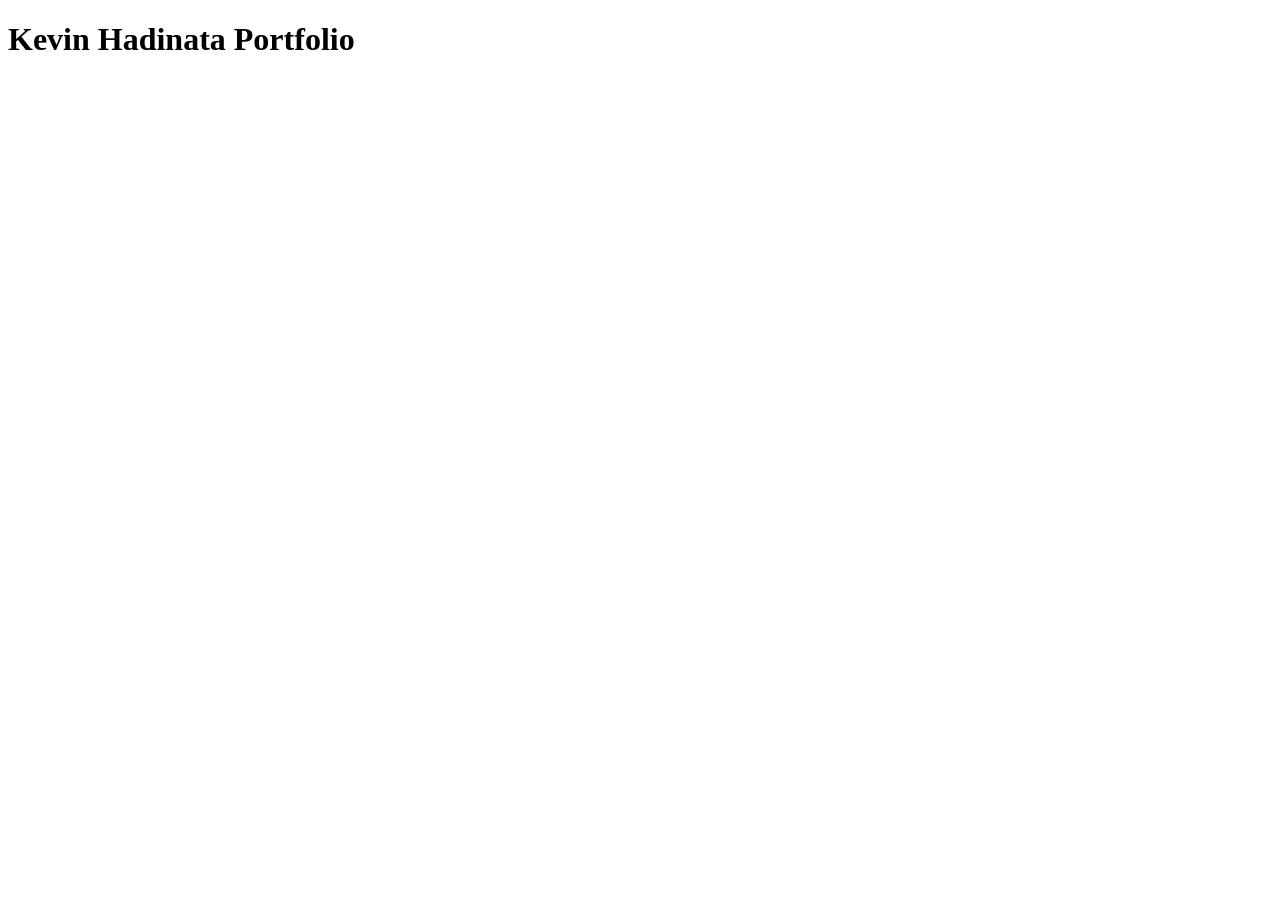
<file: index.html>
<!DOCTYPE html>
<html lang="en">
<head>
    <meta charset="UTF-8">
    <meta name="viewport" content="width=device-width, initial-scale=1.0">
    <title>Document</title>
</head>
<body>
    <h1>Kevin Hadinata Portfolio</h1>
</body>
</html>
</file>
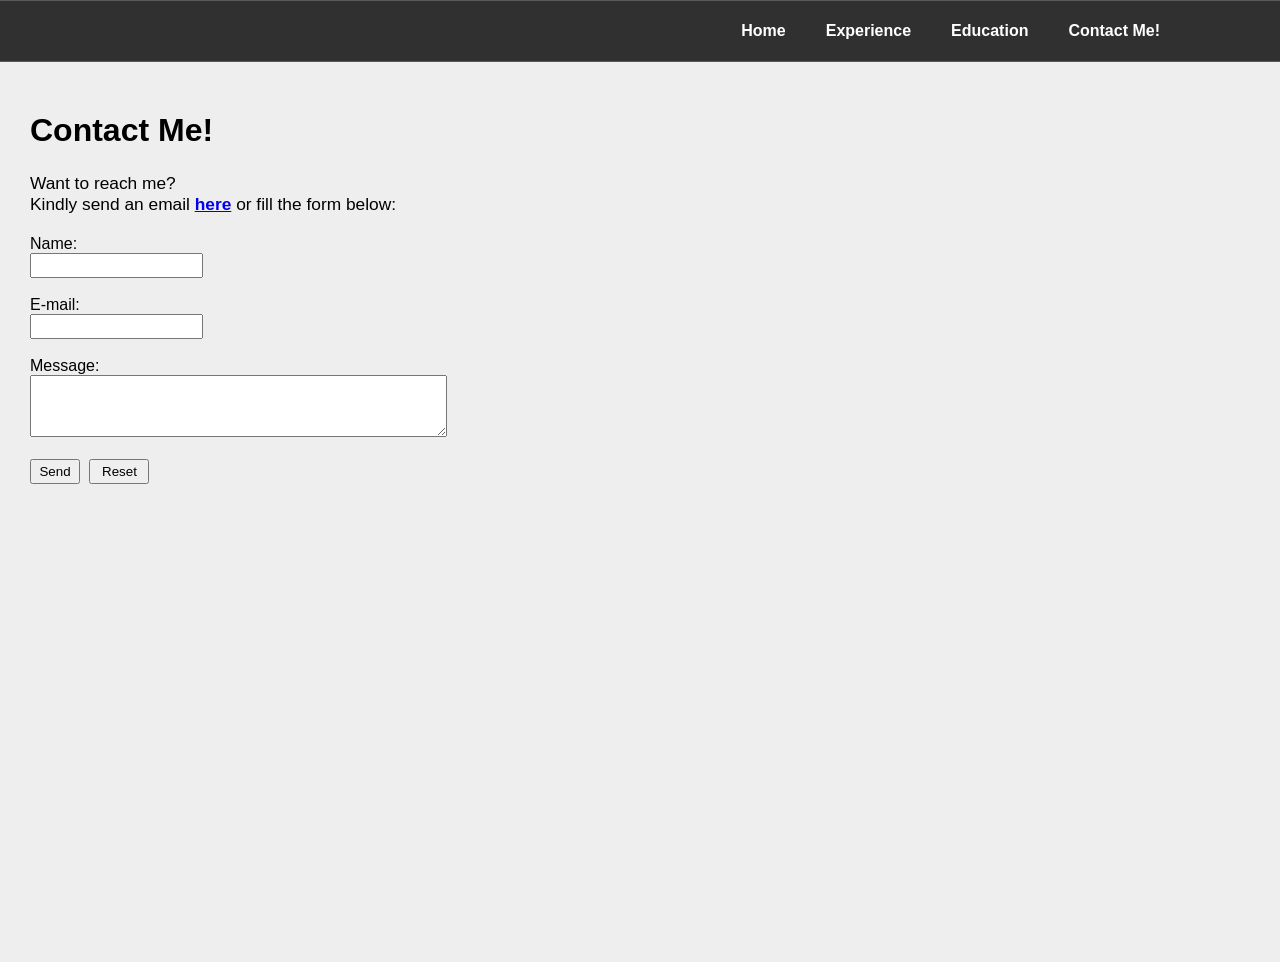
<file: contact-me.html>
<!doctype html>

<html>

    <head>
        <title>Contact Me! ● Kevin Christian Hadinata Page</title>
        <meta name="viewport" content="width=device-width, initial-scale=1.0">
        <link rel="stylesheet" href="css/contact-style.css">
    </head>
    
    <body>
    <header>
        
        <nav>
            <ul class="nav">
                <li><a href="index.html">Home</a></li>
                <li><a href="experience.html">Experience</a></li>
                <li><a href="education.html">Education</a></li>
                <li><a href="contact-me.html">Contact Me!</a></li>
            </ul>
        </nav>
    </header>
    
    <div class="title">
    <h1> Contact Me! </h1>  
        
    <p style="font-size:13pt;">Want to reach me?<br>
    Kindly send an email <a href="mailto:kevin45christian@gmail.com"><b>here</b></a>
    or fill the form below:</p>
    
    <div class="form">
        <form action="mailto:kevin45christian@gmail.com" method="post" enctype="text/plain">
            Name:<br>
            <input type="text" name="name" class="nameform"><br>
            <br>
            E-mail:<br>
            <input type="text" name="mail" class="emailform"><br>
            <br>
            Message:<br>
            <textarea name="Message" rows="4" cols="50"></textarea><br><br>
            <input type="submit" value="Send" class="sendButton">
            <input type="reset" value="Reset" class="resetButton">
        </form>
    </div>
    </div>
            
    </body>
</html>
</file>
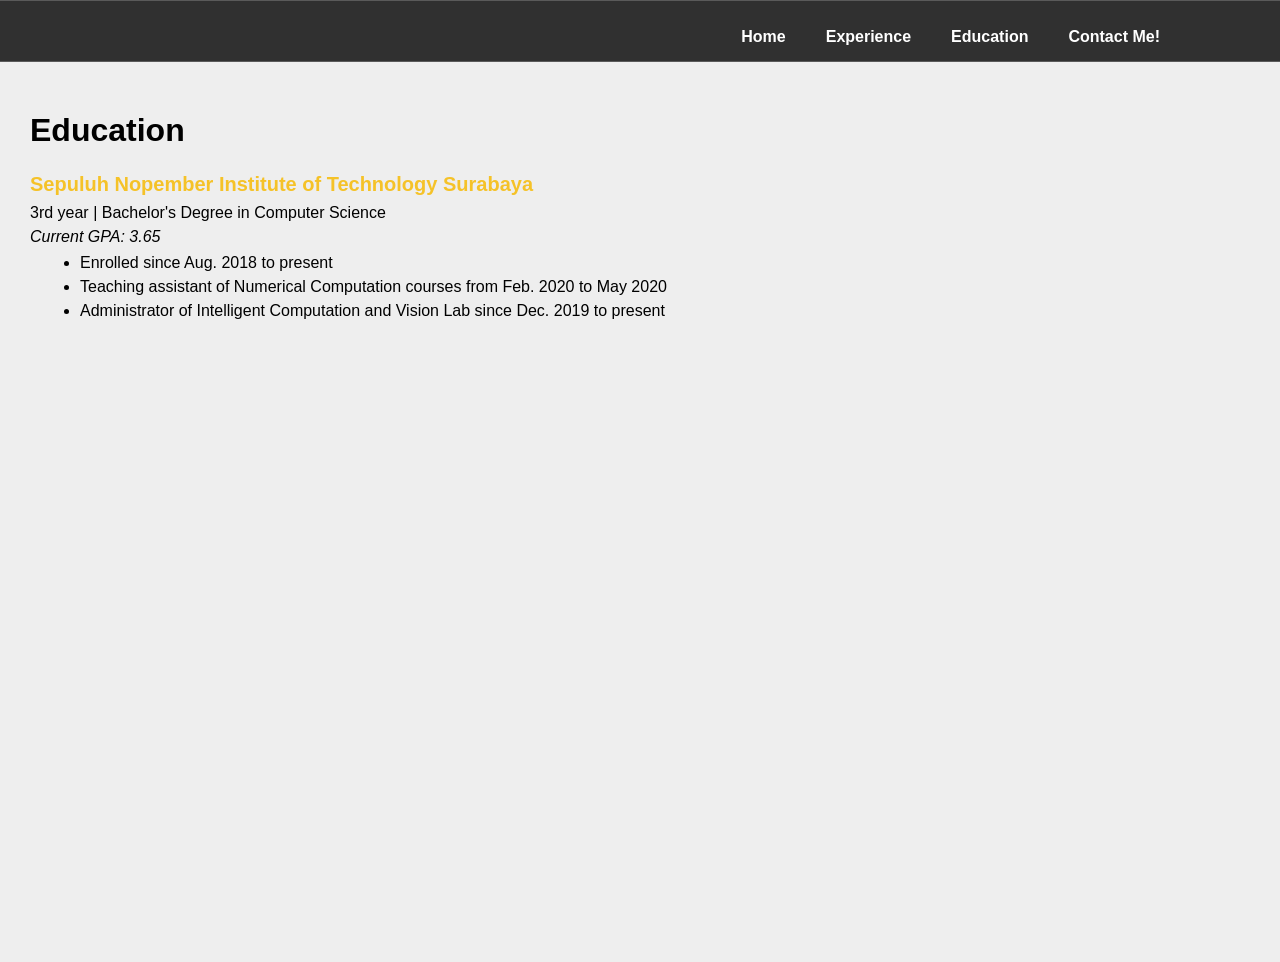
<file: education.html>
<!doctype html>

<html>

    <head>
        <title>Education ● Kevin Christian Hadinata Page</title>
        <meta name="viewport" content="width=device-width, initial-scale=1.0">
        <link rel="stylesheet" href="css/education-style.css">
    </head>
    
    <body>
    <header>

        <nav>
            <ul class="nav">
                <li><a href="index.html">Home</a></li>
                <li><a href="experience.html">Experience</a></li>
                <li><a href="education.html">Education</a></li>
                <li><a href="contact-me.html">Contact Me!</a></li>
            </ul>
        </nav>
    </header>
            
    <div class="content">
    <h1>Education</h1>
        
    <p class="college"><b>Sepuluh Nopember Institute of Technology Surabaya</b></p>
    <p class="collegeInformation"> 3rd year | Bachelor's Degree in Computer Science</p>
    <p class="GPA"><i>Current GPA: 3.65</i></p>
        <ul class="collegeAbout">
            <li>Enrolled since Aug. 2018 to present</li>
            <li>Teaching assistant of Numerical Computation courses from Feb. 2020 to May 2020</li>
            <li>Administrator of Intelligent Computation and Vision Lab since Dec. 2019 to present</li>
        </ul>
    </div>
    </body>
    
</html>
</file>
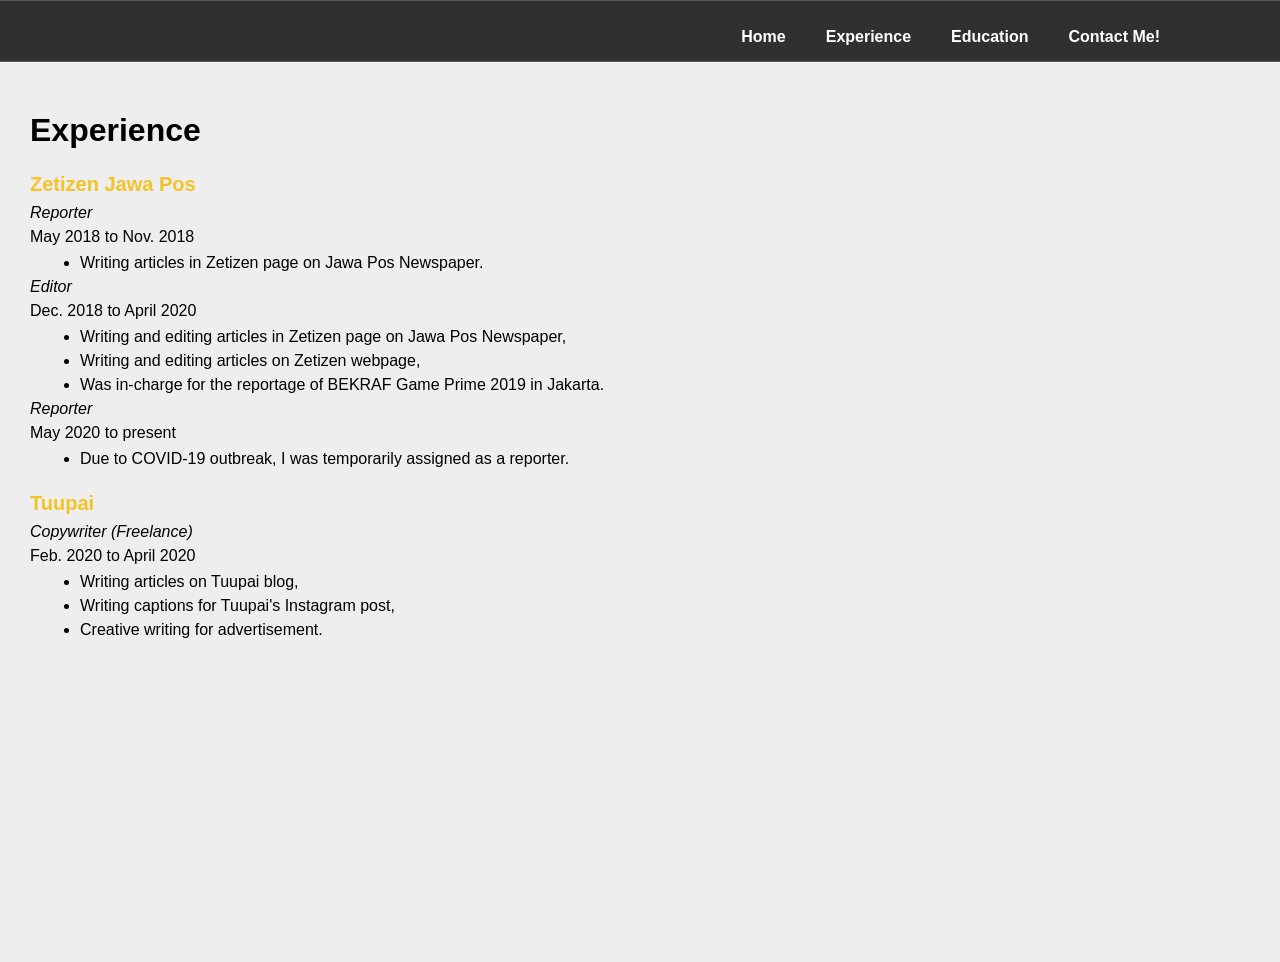
<file: experience.html>
<!doctype html>

<html>

    <head>
        <title>Experience ● Kevin Christian Hadinata Page</title>
        <meta name="viewport" content="width=device-width, initial-scale=1.0">
        <link rel="stylesheet" href="css/experience-style.css">
    </head>
    
    <body>
    <header>
        
        <nav>
            <ul class="nav">
                <li><a href="index.html">Home</a></li>
                <li><a href="experience.html">Experience</a></li>
                <li><a href="education.html">Education</a></li>
                <li><a href="contact-me.html">Contact Me!</a></li>
            </ul>
        </nav>
    </header>
    <div class="content">
    <h1> Experience </h1>
        <p class="company"><b>Zetizen Jawa Pos</b></p>
        <p class="jobtype">Reporter</p>
        <p class="jobtime">May 2018 to Nov. 2018</p>
        <ul class="jobAbout">
            <li>Writing articles in Zetizen page on Jawa Pos Newspaper.</li>
        </ul>
        <p class="jobtype">Editor</p>
        <p class="jobtime">Dec. 2018 to April 2020</p>
        <ul class="jobAbout">
            <li>Writing and editing articles in Zetizen page on Jawa Pos Newspaper,</li>
            <li>Writing and editing articles on Zetizen webpage,</li>
            <li>Was in-charge for the reportage of BEKRAF Game Prime 2019 in Jakarta.</li>
        </ul>
        <p class="jobtype">Reporter</p>
        <p class="jobtime">May 2020 to present</p>
        <ul class="jobAbout">
            <li>Due to COVID-19 outbreak, I was temporarily assigned as a reporter.</li>
        </ul>
        <p class="company" style="margin-top:24px;"><b>Tuupai</b></p>
        <p class="jobtype">Copywriter (Freelance)</p>
        <p class="jobtime">Feb. 2020 to April 2020</p>
        <ul class="jobAbout">
            <li>Writing articles on Tuupai blog,</li>
            <li>Writing captions for Tuupai's Instagram post,</li>
            <li>Creative writing for advertisement.</li>
        </ul>
    </div>
    </body>
    
</html>
</file>
<file: css/contact-style.css>
*{
    margin:0;
    padding:0;
    box-sizing:border-box;
}

nav{
  width: 100%;
  height: 50px;
  overflow: hidden;
  transition: 0.4s;
  background: rgba(0, 0, 0, .8);
  border-top: 1px solid rgba(255, 255, 255, .2);
  border-bottom: 1px solid rgba(255, 255, 255, .2);
  position: sticky;
  display: block;
  top: 0;
  padding : 30px 100px;
}

nav ul {
  display: flex;
  margin: 0;
  float: right;
}

nav ul li {
  list-style: none;
}

nav ul li a {
  float: right;
  display: block;
  color: #fff;
  padding: 0 20px;
  text-decoration: none;
  font-weight: bold;
  font-family: sans-serif;
  line-height: 0px;
}

nav ul li a:hover{
  color:darkgray;
}

body{
    background: #eee;
    font-family:sans-serif;
}

.title{
    width:60%;
    height:100vh;
    float:left;
    padding:0 30px;
}

.title h1{
    margin-top:50px;
    margin-bottom:24px;
}

.form {
    margin-top: 20px;
}

.nameform {
    height:25px;
}

.emailform{
    height:25px;
}

.sendButton {
    height:25px;
    width:50px;
    margin-right:5px;
}

.resetButton {
    height:25px;
    width:60px;
}
</file>
<file: css/education-style.css>
*{
    margin:0;
    padding:0;
    box-sizing:border-box;
}

nav{
  width: 100%;
  height: 50px;
  overflow: hidden;
  transition: 0.4s;
  background: rgba(0, 0, 0, .8);
  border-top: 1px solid rgba(255, 255, 255, .2);
  border-bottom: 1px solid rgba(255, 255, 255, .2);
  position: sticky;
  display: block;
  top: 0;
  padding : 30px 100px;
}

nav ul {
  display: flex;
  margin: 0;
  float: right;
}

nav ul li {
  list-style: none;
}

nav ul li a {
  float: right;
  display: block;
  color: #fff;
  padding: 0 20px;
  text-decoration: none;
  font-weight: bold;
  font-family: sans-serif;
  line-height: 0px;
}

nav ul li a:hover{
  color:darkgray;
}

body{
    background: #eee;
    font-family:sans-serif;
}

.content{
    width:60%;
    height:100vh;
    float:left;
    padding:0 30px;
}

.content h1{
    margin-top:50px;
    margin-bottom:24px;
}

.college {
    padding-bottom:8px;
    font-size:20px;
    color:#F5C228;
}

.collegeInformation{
    padding-bottom: 6px;
    font-size:16px;
}

.GPA {
    font-size:16px;
}

.collegeAbout{
    margin-left:50px;
    margin-top:8px;
}

li{
    margin: 6px 0;
}
</file>
<file: css/experience-style.css>
*{
    margin:0;
    padding:0;
    box-sizing:border-box;
}

nav{
  width: 100%;
  height: 50px;
  overflow: hidden;
  transition: 0.4s;
  background: rgba(0, 0, 0, .8);
  border-top: 1px solid rgba(255, 255, 255, .2);
  border-bottom: 1px solid rgba(255, 255, 255, .2);
  position: sticky;
  display: block;
  top: 0;
  padding : 30px 100px;
}

nav ul {
  display: flex;
  margin: 0;
  float: right;
}

nav ul li {
  list-style: none;
}

nav ul li a {
  float: right;
  display: block;
  color: #fff;
  padding: 0 20px;
  text-decoration: none;
  font-weight: bold;
  font-family: sans-serif;
  line-height: 0px;
}

nav ul li a:hover{
  color:darkgray;
}

body{
    background: #eee;
    font-family:sans-serif;
}

.content{
    width:60%;
    height:100vh;
    float:left;
    padding:0 30px;
}

.content h1{
    margin-top:50px;
    margin-bottom:24px;
}

.company {
    padding-bottom:8px;
    font-size:20px;
    color:#F5C228;
}

.jobtype{
    padding-bottom: 6px;
    font-size:16px;
    font-style: italic;
}

.jobtime {
    font-size:16px;
}

.jobAbout{
    margin-left:50px;
    margin-top:8px;
}

li{
    margin: 6px 0;
}
</file>
